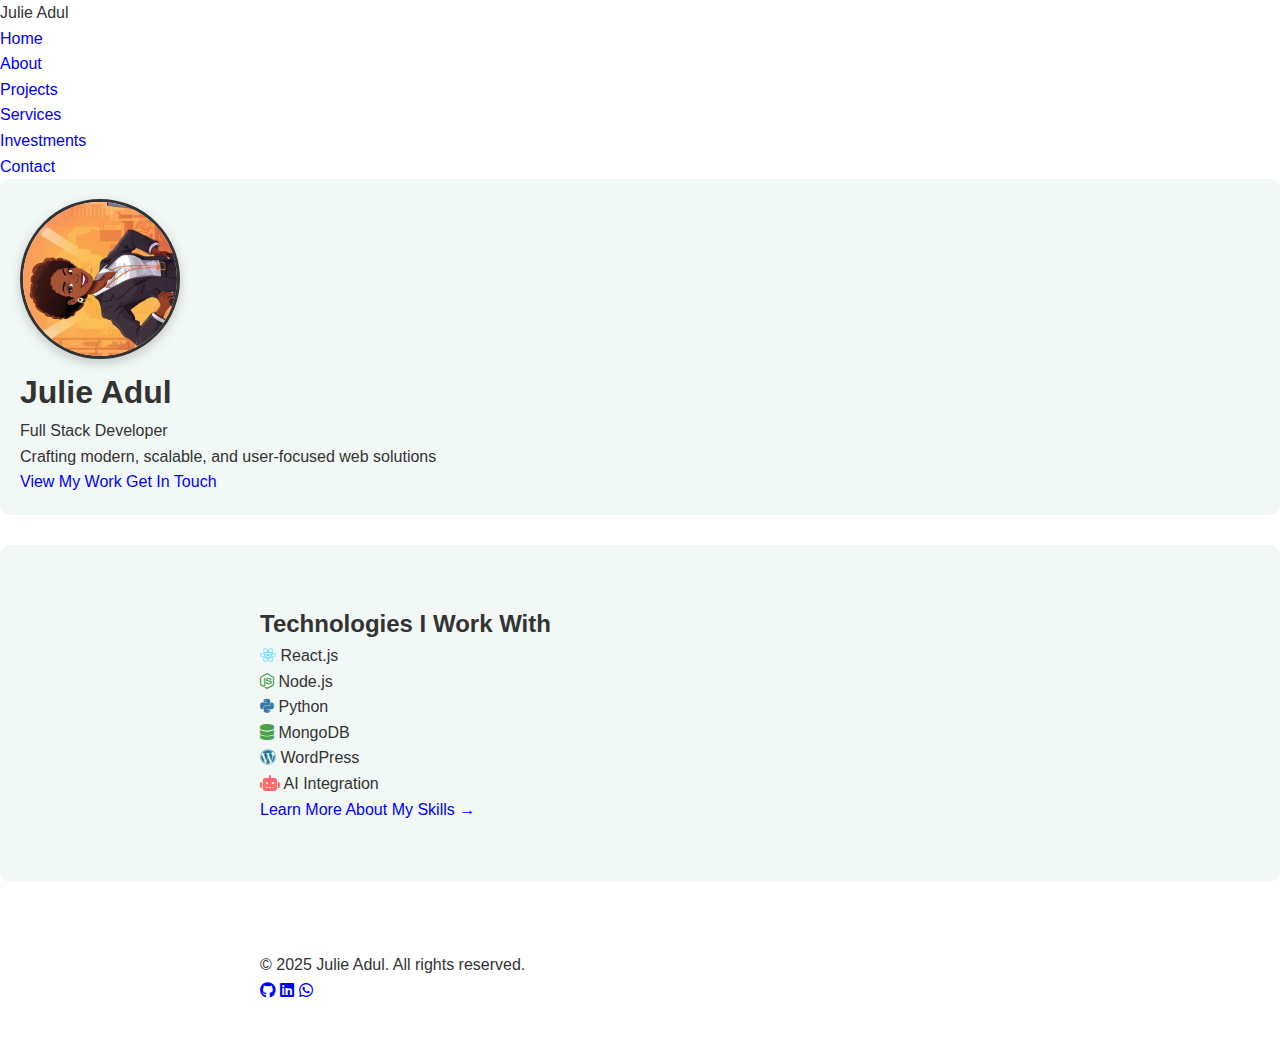
<file: index.html>
<!DOCTYPE html>
<html lang="en">
<head>
    <meta charset="UTF-8">
    <meta name="viewport" content="width=device-width, initial-scale=1.0">
    
    <!-- SEO Meta Tags -->
    <title>Julie Adul | Full Stack Developer & WordPress Expert in Kenya</title>
    <meta name="description" content="Experienced Full Stack Developer specializing in React, Python, WordPress, and modern web development. Creating scalable web solutions in Kenya.">
    <meta name="keywords" content="Full Stack Developer Kenya, React Developer, Python Developer, WordPress Developer, Web Development Kenya, Julie Adul">
    <meta name="author" content="Julie Adul">
    <meta name="robots" content="index, follow">
    <link rel="canonical" href="https://jbestcodes.github.io/Portfolio-website/">
    
    <!-- Open Graph (Facebook) -->
    <meta property="og:type" content="website">
    <meta property="og:title" content="Julie Adul | Full Stack Developer & WordPress Expert">
    <meta property="og:description" content="Experienced Full Stack Developer specializing in React, Python, WordPress, and modern web development in Kenya.">
    <meta property="og:url" content="https://jbestcodes.github.io/Portfolio-website/">
    <meta property="og:site_name" content="Julie Adul Portfolio">
    
    <!-- Twitter Card -->
    <meta name="twitter:card" content="summary">
    <meta name="twitter:title" content="Julie Adul | Full Stack Developer & WordPress Expert">
    <meta name="twitter:description" content="Experienced Full Stack Developer specializing in React, Python, WordPress, and modern web development in Kenya.">
    
    <!-- Favicon -->
    <link rel="icon" type="image/x-icon" href="favicon.ico">
    <link rel="icon" type="image/png" sizes="32x32" href="favicon-32x32.png">
    <link rel="apple-touch-icon" sizes="180x180" href="apple-touch-icon.png">
    <link rel="icon" type="image/png" sizes="192x192" href="android-chrome-192x192.png">
    <link rel="manifest" href="site.webmanifest">
    <meta name="theme-color" content="#4ecdc4">
    
    <!-- Stylesheets -->
    <link rel="stylesheet" href="style.css">
    <link rel="stylesheet" href="https://cdnjs.cloudflare.com/ajax/libs/font-awesome/6.4.0/css/all.min.css">
    
    <!-- Google Analytics -->
    <script async src="https://www.googletagmanager.com/gtag/js?id=G-HYEQH4C6FS"></script>
    <script>
        window.dataLayer = window.dataLayer || [];
        function gtag(){dataLayer.push(arguments);}
        gtag('js', new Date());
        gtag('config', 'G-HYEQH4C6FS');
    </script>
    
    <!-- Schema.org JSON-LD -->
    <script type="application/ld+json">
    {
        "@context": "https://schema.org",
        "@type": "Person",
        "name": "Julie Adul",
        "jobTitle": "Full Stack Developer",
        "description": "Experienced Full Stack Developer specializing in React, Python, WordPress, and modern web development in Kenya.",
        "url": "https://jbestcodes.github.io/Portfolio-website/",
        "image": "https://jbestcodes.github.io/Portfolio-website/profile.jpg",
        "sameAs": [
            "https://github.com/jbestcodes",
            "https://www.linkedin.com/in/julie-adul",
            "https://wa.me/254799590637"
        ],
        "knowsAbout": ["React", "Python", "WordPress", "JavaScript", "Node.js", "Firebase", "HTML5", "CSS3", "UI/UX Design"],
        "worksFor": {
            "@type": "Organization",
            "name": "Freelance"
        }
    }
    </script>
</head>
<body>
    <!-- Navigation -->
    <nav class="navbar">
        <div class="nav-container">
            <div class="nav-logo">Julie Adul</div>
            
            <!-- Update the nav menu in all your HTML files -->
            <ul class="nav-menu">
                <li><a href="index.html" class="nav-link">Home</a></li>
                <li><a href="about.html" class="nav-link">About</a></li>
                <li><a href="projects.html" class="nav-link">Projects</a></li>
                <li><a href="services.html" class="nav-link">Services</a></li>
                <li><a href="investments.html" class="nav-link">Investments</a></li>
                <li><a href="contact.html" class="nav-link">Contact</a></li>
            </ul>
        </div>
    </nav>

    <!-- hero section with better semantic tags -->
    <main>
        <section class="hero">
            <div class="hero-container">
                <img src="me.jpg" alt="Julie Adul - Web Developer" class="profile-pic slide-right">
                <div class="hero-content slide-left">
                    <h1>Julie Adul</h1>
                    <p class="hero-tagline">
                        <span class="highlight typing-text">Full Stack Developer</span><br>
                        Crafting modern, scalable, and user-focused web solutions
                    </p>
                    <nav class="hero-buttons" aria-label="Main actions">
                        <a href="projects.html" class="btn-primary">View My Work</a>
                        <a href="contact.html" class="btn-secondary">Get In Touch</a>
                    </nav>
                </div>
            </div>
        </section>

        <!-- Update skills section -->
        <section class="skills-preview" aria-labelledby="skills-heading">
            <div class="container">
                <h2 id="skills-heading" class="slide-up">Technologies I Work With</h2>
                
                <div class="skills-grid">
                    <div class="skill-badge">
                        <i class="fab fa-react" style="color: #61DAFB;"></i>
                        <span>React.js</span>
                    </div>
                    <div class="skill-badge">
                        <i class="fab fa-node-js" style="color: #339933;"></i>
                        <span>Node.js</span>
                    </div>
                    <div class="skill-badge">
                        <i class="fab fa-python" style="color: #3776AB;"></i>
                        <span>Python</span>
                    </div>
                    <div class="skill-badge">
                        <i class="fas fa-database" style="color: #47A248;"></i>
                        <span>MongoDB</span>
                    </div>
                    <div class="skill-badge">
                        <i class="fab fa-wordpress" style="color: #21759B;"></i>
                        <span>WordPress</span>
                    </div>
                    <div class="skill-badge">
                        <i class="fas fa-robot" style="color: #FF6B6B;"></i>
                        <span>AI Integration</span>
                    </div>
                </div>
                <a href="about.html" class="learn-more fade-in">Learn More About My Skills →</a>
            </div>
        </section>
    </main>

    <!-- Footer -->
    <footer class="footer">
        <div class="container">
            <p>&copy; 2025 Julie Adul. All rights reserved.</p>
            <div class="footer-social">
                <a href="https://github.com/jbestcodes" target="_blank"><i class="fab fa-github"></i></a>
                <a href="https://www.linkedin.com/in/julie-adul" target="_blank"><i class="fab fa-linkedin"></i></a>
                <a href="https://wa.me/254799590637" target="_blank"><i class="fab fa-whatsapp"></i></a>
            </div>
        </div>
    </footer>

    <script src="script.js"></script>
    <!-- Performance & SEO Script -->
    <script>
        // Add loading="lazy" to images after page load
        document.addEventListener('DOMContentLoaded', function() {
            const images = document.querySelectorAll('img:not(.profile-pic)');
            images.forEach(img => {
                img.loading = 'lazy';
            });
            
            // Track payment button clicks
            const paymentButtons = document.querySelectorAll('.btn-payment');
            paymentButtons.forEach(button => {
                button.addEventListener('click', function() {
                    gtag('event', 'click', {
                        'event_category': 'Payment',
                        'event_label': 'Book Service Button'
                    });
                });
            });
        });
    </script>
</body>
</html>
</file>
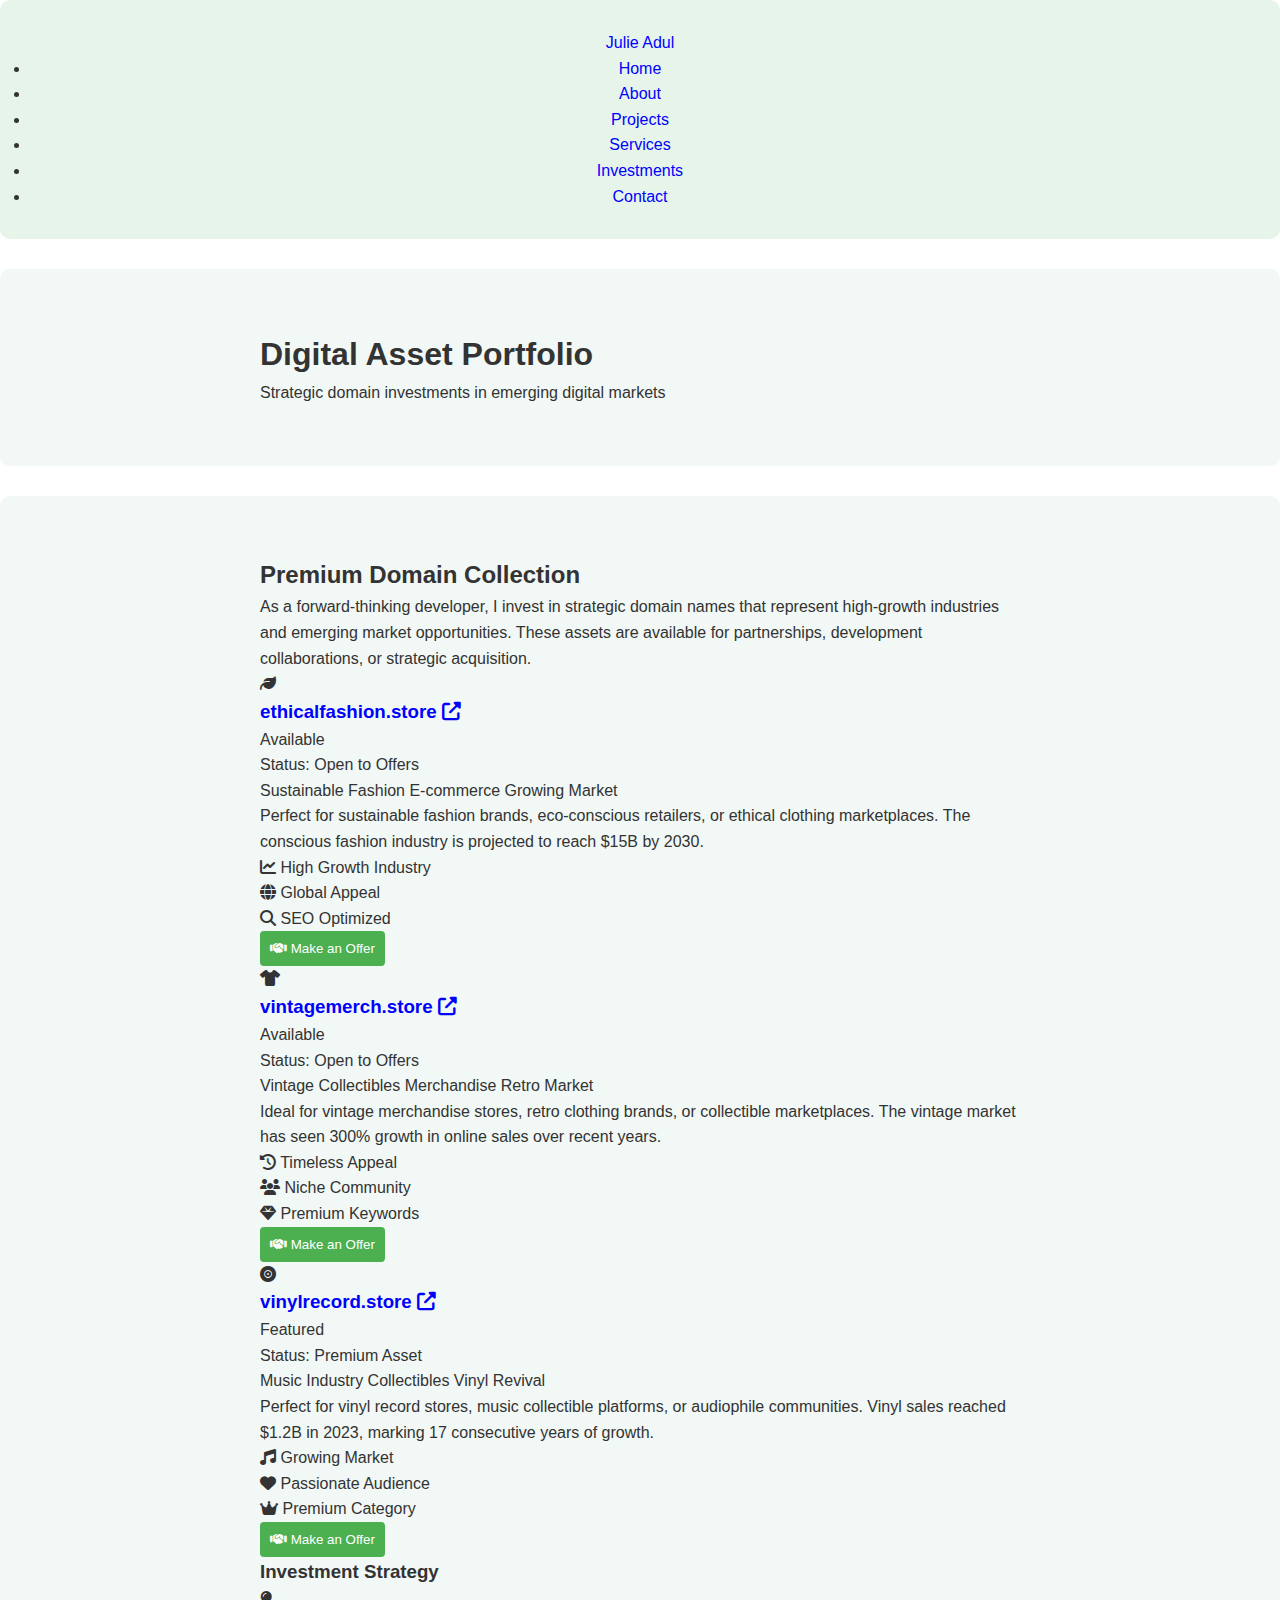
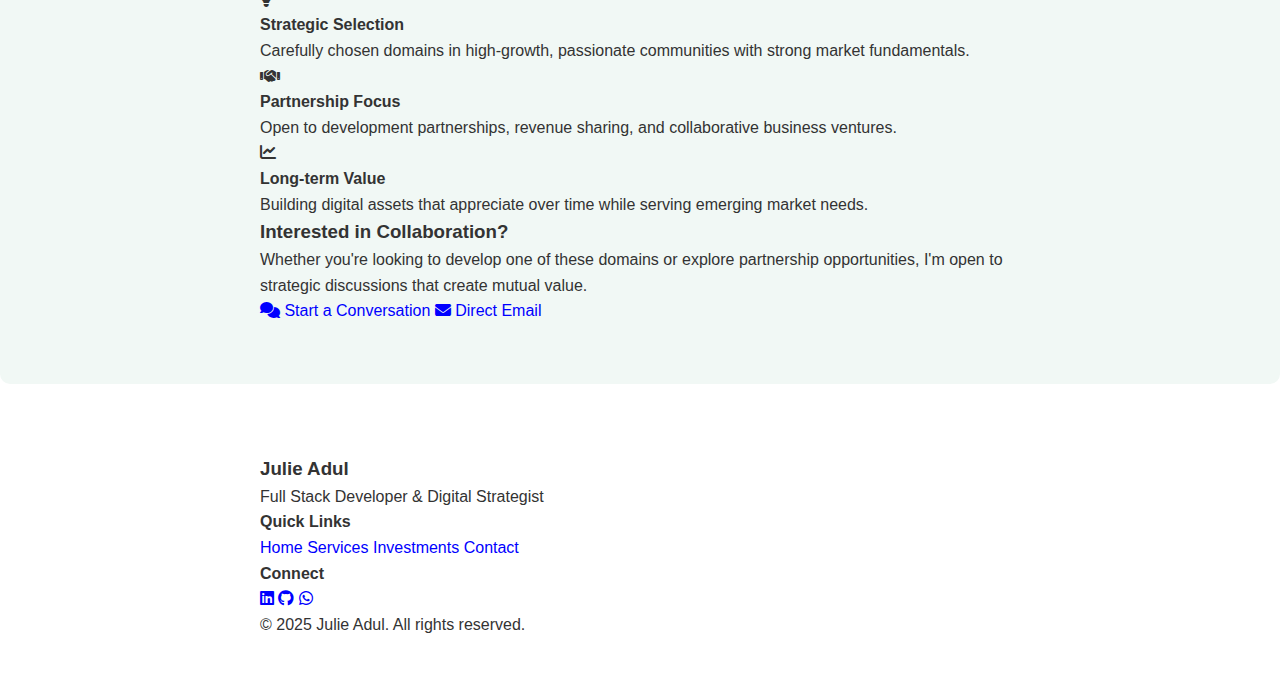
<file: investments.html>
<!DOCTYPE html>
<html lang="en">
<head>
    <meta charset="UTF-8">
    <meta name="viewport" content="width=device-width, initial-scale=1.0">
    <title>Digital Assets | Julie Adul</title>
    
    <!-- SEO Meta Tags -->
    <meta name="description" content="Strategic digital domain investments by Julie Adul - Premium domains for fashion, vintage, and music industries.">
    <meta name="keywords" content="domain investment, digital assets, premium domains, Julie Adul">
    
    <!-- Open Graph -->
    <meta property="og:title" content="Digital Assets | Julie Adul">
    <meta property="og:description" content="Strategic digital domain investments for emerging industries.">
    <meta property="og:type" content="website">
    <meta property="og:url" content="https://jbestcodes.github.io/Portfolio-website/investments.html">
    
    <!-- Stylesheets -->
    <link rel="stylesheet" href="style.css">
    <link rel="stylesheet" href="https://cdnjs.cloudflare.com/ajax/libs/font-awesome/6.4.0/css/all.min.css">
    
    <!-- Favicon -->
    <link rel="icon" href="data:image/svg+xml,<svg xmlns='http://www.w3.org/2000/svg' viewBox='0 0 100 100'><text y='.9em' font-size='90'>💎</text></svg>">
</head>
<body>
    <!-- Navigation -->
    <header class="navbar">
        <div class="nav-container">
            <a href="index.html" class="nav-logo">Julie Adul</a>
            <ul class="nav-menu">
                <li><a href="index.html" class="nav-link">Home</a></li>
                <li><a href="about.html" class="nav-link">About</a></li>
                <li><a href="projects.html" class="nav-link">Projects</a></li>
                <li><a href="services.html" class="nav-link">Services</a></li>
                <li><a href="investments.html" class="nav-link active">Investments</a></li>
                <li><a href="contact.html" class="nav-link">Contact</a></li>
            </ul>
        </div>
    </header>

    <!-- Hero Section -->
    <section class="hero">
        <div class="container">
            <div class="investments-hero">
                <h1 class="slide-up">Digital Asset Portfolio</h1>
                <p class="hero-tagline slide-up">Strategic domain investments in emerging digital markets</p>
            </div>
        </div>
    </section>

    <!-- Digital Assets Section -->
    <section class="skills-preview">
        <div class="container">
            <h2 class="slide-up">Premium Domain Collection</h2>
            <p class="section-intro slide-up">
                As a forward-thinking developer, I invest in strategic domain names that represent 
                high-growth industries and emerging market opportunities. These assets are available 
                for partnerships, development collaborations, or strategic acquisition.
            </p>

            <div class="domains-grid">
                <!-- Ethical Fashion Domain -->
                <div class="domain-card">
                    <div class="domain-header">
                        <div class="domain-icon">
                            <i class="fas fa-leaf"></i>
                        </div>
                        <h3>
                            <a href="https://ethicalfashion.store" target="_blank" class="domain-link">
                                ethicalfashion.store
                                <i class="fas fa-external-link-alt"></i>
                            </a>
                        </h3>
                        <div class="domain-status available">Available</div>
                    </div>
                    
                    <div class="domain-details">
                        <div class="market-value">
                            <span class="label">Status:</span>
                            <span class="value">Open to Offers</span>
                        </div>
                        
                        <div class="industry-tags">
                            <span class="tag sustainable">Sustainable Fashion</span>
                            <span class="tag ecommerce">E-commerce</span>
                            <span class="tag trending">Growing Market</span>
                        </div>
                        
                        <p class="domain-description">
                            Perfect for sustainable fashion brands, eco-conscious retailers, or 
                            ethical clothing marketplaces. The conscious fashion industry is 
                            projected to reach $15B by 2030.
                        </p>
                        
                        <div class="domain-stats">
                            <div class="stat">
                                <i class="fas fa-chart-line"></i>
                                <span>High Growth Industry</span>
                            </div>
                            <div class="stat">
                                <i class="fas fa-globe"></i>
                                <span>Global Appeal</span>
                            </div>
                            <div class="stat">
                                <i class="fas fa-search"></i>
                                <span>SEO Optimized</span>
                            </div>
                        </div>
                        
                        <button class="domain-inquiry-btn" onclick="inquireAboutDomain('ethicalfashion.store')">
                            <i class="fas fa-handshake"></i>
                            Make an Offer
                        </button>
                    </div>
                </div>

                <!-- Vintage Merch Domain -->
                <div class="domain-card">
                    <div class="domain-header">
                        <div class="domain-icon">
                            <i class="fas fa-tshirt"></i>
                        </div>
                        <h3>
                            <a href="https://vintagemerch.store" target="_blank" class="domain-link">
                                vintagemerch.store
                                <i class="fas fa-external-link-alt"></i>
                            </a>
                        </h3>
                        <div class="domain-status available">Available</div>
                    </div>
                    
                    <div class="domain-details">
                        <div class="market-value">
                            <span class="label">Status:</span>
                            <span class="value">Open to Offers</span>
                        </div>
                        
                        <div class="industry-tags">
                            <span class="tag vintage">Vintage Collectibles</span>
                            <span class="tag merchandise">Merchandise</span>
                            <span class="tag nostalgia">Retro Market</span>
                        </div>
                        
                        <p class="domain-description">
                            Ideal for vintage merchandise stores, retro clothing brands, or 
                            collectible marketplaces. The vintage market has seen 300% growth 
                            in online sales over recent years.
                        </p>
                        
                        <div class="domain-stats">
                            <div class="stat">
                                <i class="fas fa-history"></i>
                                <span>Timeless Appeal</span>
                            </div>
                            <div class="stat">
                                <i class="fas fa-users"></i>
                                <span>Niche Community</span>
                            </div>
                            <div class="stat">
                                <i class="fas fa-gem"></i>
                                <span>Premium Keywords</span>
                            </div>
                        </div>
                        
                        <button class="domain-inquiry-btn" onclick="inquireAboutDomain('vintagemerch.store')">
                            <i class="fas fa-handshake"></i>
                            Make an Offer
                        </button>
                    </div>
                </div>

                <!-- Vinyl Record Domain -->
                <div class="domain-card">
                    <div class="domain-header">
                        <div class="domain-icon">
                            <i class="fas fa-record-vinyl"></i>
                        </div>
                        <h3>
                            <a href="https://vinylrecord.store" target="_blank" class="domain-link">
                                vinylrecord.store
                                <i class="fas fa-external-link-alt"></i>
                            </a>
                        </h3>
                        <div class="domain-status featured">Featured</div>
                    </div>
                    
                    <div class="domain-details">
                        <div class="market-value">
                            <span class="label">Status:</span>
                            <span class="value">Premium Asset</span>
                        </div>
                        
                        <div class="industry-tags">
                            <span class="tag music">Music Industry</span>
                            <span class="tag collectibles">Collectibles</span>
                            <span class="tag revival">Vinyl Revival</span>
                        </div>
                        
                        <p class="domain-description">
                            Perfect for vinyl record stores, music collectible platforms, or 
                            audiophile communities. Vinyl sales reached $1.2B in 2023, 
                            marking 17 consecutive years of growth.
                        </p>
                        
                        <div class="domain-stats">
                            <div class="stat">
                                <i class="fas fa-music"></i>
                                <span>Growing Market</span>
                            </div>
                            <div class="stat">
                                <i class="fas fa-heart"></i>
                                <span>Passionate Audience</span>
                            </div>
                            <div class="stat">
                                <i class="fas fa-crown"></i>
                                <span>Premium Category</span>
                            </div>
                        </div>
                        
                        <button class="domain-inquiry-btn" onclick="inquireAboutDomain('vinylrecord.store')">
                            <i class="fas fa-handshake"></i>
                            Make an Offer
                        </button>
                    </div>
                </div>
            </div>

            <!-- Investment Philosophy -->
            <div class="investment-philosophy">
                <h3>Investment Strategy</h3>
                <div class="philosophy-grid">
                    <div class="philosophy-item">
                        <i class="fas fa-lightbulb"></i>
                        <h4>Strategic Selection</h4>
                        <p>Carefully chosen domains in high-growth, passionate communities with strong market fundamentals.</p>
                    </div>
                    <div class="philosophy-item">
                        <i class="fas fa-handshake"></i>
                        <h4>Partnership Focus</h4>
                        <p>Open to development partnerships, revenue sharing, and collaborative business ventures.</p>
                    </div>
                    <div class="philosophy-item">
                        <i class="fas fa-chart-line"></i>
                        <h4>Long-term Value</h4>
                        <p>Building digital assets that appreciate over time while serving emerging market needs.</p>
                    </div>
                </div>
            </div>

            <!-- CTA Section -->
            <div class="investment-cta">
                <h3>Interested in Collaboration?</h3>
                <p>Whether you're looking to develop one of these domains or explore partnership opportunities, 
                I'm open to strategic discussions that create mutual value.</p>
                <div class="cta-buttons">
                    <a href="contact.html" class="btn-primary">
                        <i class="fas fa-comments"></i>
                        Start a Conversation
                    </a>
                    <a href="mailto:your-email@example.com" class="btn-secondary">
                        <i class="fas fa-envelope"></i>
                        Direct Email
                    </a>
                </div>
            </div>
        </div>
    </section>

    <!-- Footer -->
    <footer class="footer">
        <div class="container">
            <div class="footer-content">
                <div class="footer-section">
                    <h3>Julie Adul</h3>
                    <p>Full Stack Developer & Digital Strategist</p>
                </div>
                <div class="footer-section">
                    <h4>Quick Links</h4>
                    <a href="index.html">Home</a>
                    <a href="services.html">Services</a>
                    <a href="investments.html">Investments</a>
                    <a href="contact.html">Contact</a>
                </div>
                <div class="footer-section">
                    <h4>Connect</h4>
                    <div class="social-links">
                        <a href="https://linkedin.com/in/julie-adul" target="_blank"><i class="fab fa-linkedin"></i></a>
                        <a href="https://github.com/jbestcodes" target="_blank"><i class="fab fa-github"></i></a>
                        <a href="https://wa.me/254799590637" target="_blank"><i class="fab fa-whatsapp"></i></a>
                    </div>
                </div>
            </div>
            <div class="footer-bottom">
                <p>&copy; 2025 Julie Adul. All rights reserved.</p>
            </div>
        </div>
    </footer>

    <!-- Scripts -->
    <script src="script.js"></script>
    <script>
        // Domain inquiry function
        function inquireAboutDomain(domainName) {
            // Redirect to contact form with pre-filled domain inquiry
            const contactURL = `contact.html?inquiry=domain_offer&domain=${domainName}`;
            window.location.href = contactURL;
        }
    </script>
</body>
</html>
</file>
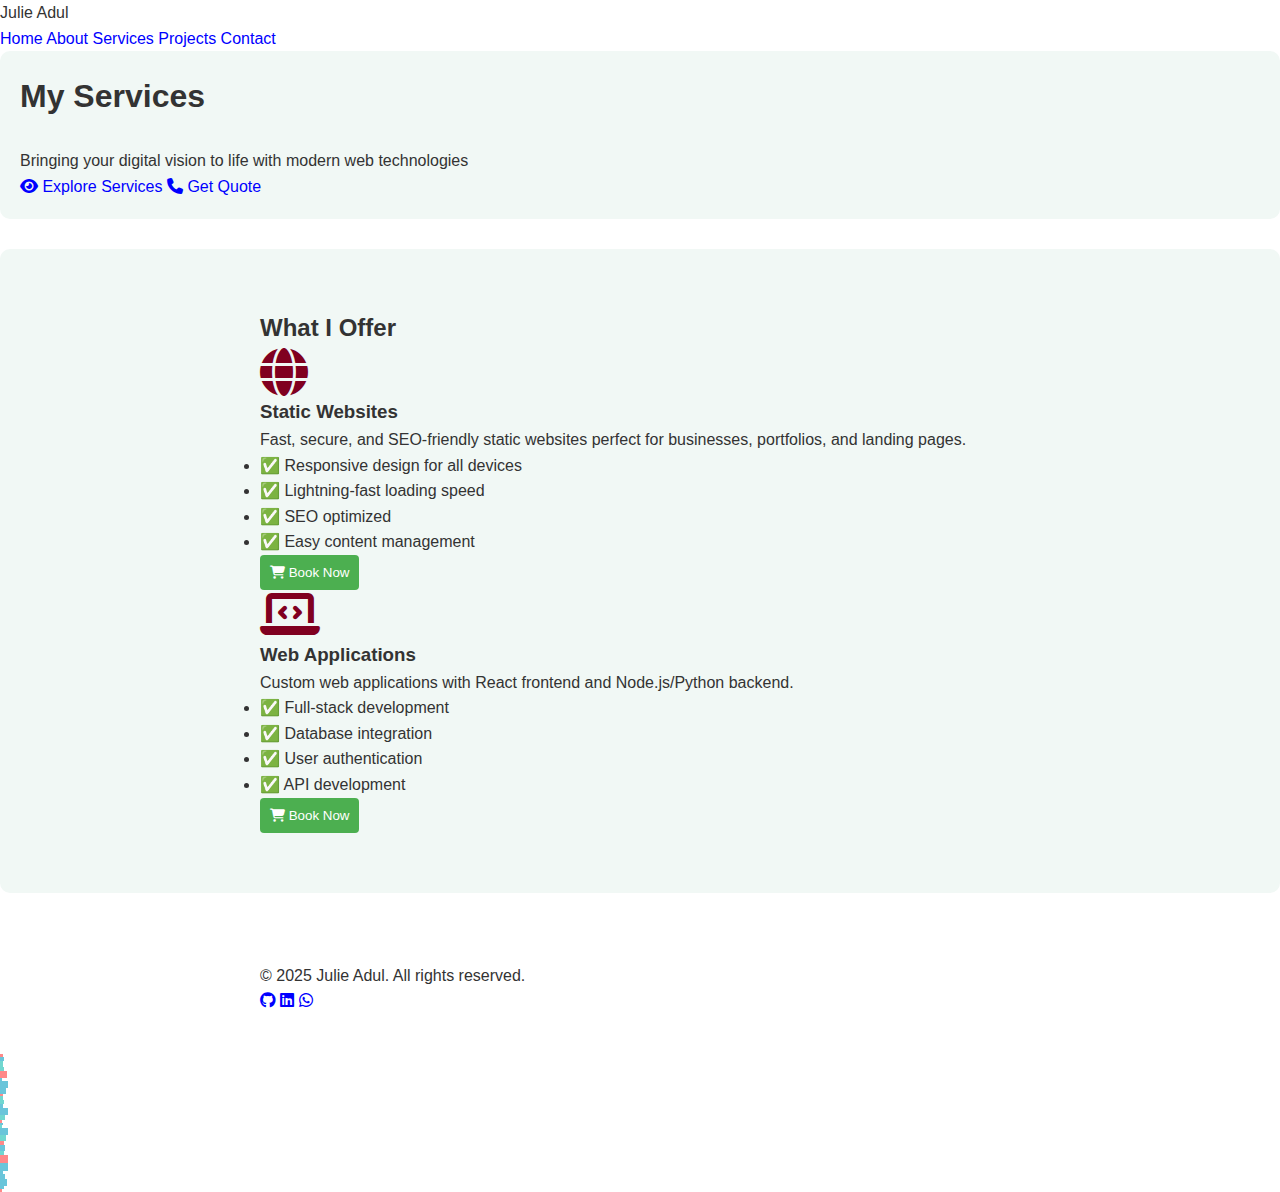
<file: services.html>
<!DOCTYPE html>
<html lang="en">
<head>
    <meta charset="UTF-8">
    <meta name="viewport" content="width=device-width, initial-scale=1.0">
    <title>Services | Julie Adul</title>
    <link rel="stylesheet" href="style.css">
    <link rel="stylesheet" href="https://cdnjs.cloudflare.com/ajax/libs/font-awesome/6.4.0/css/all.min.css">
</head>
<body>
    <!-- Navigation -->
    <nav class="navbar">
        <div class="nav-container">
            <div class="nav-logo">Julie Adul</div>
            <div class="nav-menu" id="nav-menu">
                <a href="index.html" class="nav-link">Home</a>
                <a href="about.html" class="nav-link">About</a>
                <a href="services.html" class="nav-link active">Services</a>
                <a href="projects.html" class="nav-link">Projects</a>
                <a href="contact.html" class="nav-link">Contact</a>
            </div>
            <div class="hamburger" id="hamburger">
                <span class="bar"></span>
                <span class="bar"></span>
                <span class="bar"></span>
            </div>
        </div>
    </nav>

    <!-- Services Hero -->
    <section class="hero">
        <div class="hero-container">
            <div class="hero-content slide-left">
                <h1>My Services</h1>
                <p class="hero-tagline">
                    <span class="highlight typing-text">Full-Stack Development Solutions</span><br>
                    Bringing your digital vision to life with modern web technologies
                </p>
                <div class="hero-buttons">
                    <a href="#main-services" class="btn-primary">
                        <i class="fas fa-eye"></i> Explore Services
                    </a>
                    <a href="contact.html" class="btn-secondary">
                        <i class="fas fa-phone"></i> Get Quote
                    </a>
                </div>
            </div>
        </div>
    </section>

    <!-- Main Services -->
    <section class="skills-preview" id="main-services">
        <div class="container">
            <h2 class="slide-up">What I Offer</h2>
            <div class="projects-list">
                <!-- Static Websites -->
                <div class="project slide-up">
                    <div class="project-icon">
                        <i class="fas fa-globe" style="font-size: 3rem; color: #800020;"></i>
                    </div>
                    <h3>Static Websites</h3>
                    <p>Fast, secure, and SEO-friendly static websites perfect for businesses, portfolios, and landing pages.</p>
                    <ul class="service-features">
                        <li>✅ Responsive design for all devices</li>
                        <li>✅ Lightning-fast loading speed</li>
                        <li>✅ SEO optimized</li>
                        <li>✅ Easy content management</li>
                    </ul>
                    <div class="project-buttons">
                        <button onclick="showPaymentModal('Static Website', 200)" class="btn-payment">
                            <i class="fas fa-shopping-cart"></i> Book Now
                        </button>
                    </div>
                </div>

                <!-- Web Applications -->
                <div class="project slide-up">
                    <div class="project-icon">
                        <i class="fas fa-laptop-code" style="font-size: 3rem; color: #800020;"></i>
                    </div>
                    <h3>Web Applications</h3>
                    <p>Custom web applications with React frontend and Node.js/Python backend.</p>
                    <ul class="service-features">
                        <li>✅ Full-stack development</li>
                        <li>✅ Database integration</li>
                        <li>✅ User authentication</li>
                        <li>✅ API development</li>
                    </ul>
                    <div class="project-buttons">
                        <button onclick="showPaymentModal('Web Application', 500)" class="btn-payment">
                            <i class="fas fa-shopping-cart"></i> Book Now
                        </button>
                    </div>
                </div>
            </div>
        </div>
    </section>

    <!-- Payment Modal -->
    <div id="paymentModal" class="payment-modal" style="display: none;">
        <div class="modal-content">
            <h3>Payment Details</h3>
            <form id="paymentForm" onsubmit="return false;">
                <div class="form-group">
                    <input type="email" id="email" placeholder="Email Address" required>
                </div>
                <div class="form-group">
                    <input type="tel" id="phone" placeholder="Phone Number (e.g., 254712345678)" required>
                </div>
                <div class="payment-buttons">
                    <button type="button" onclick="processPayment('card')" class="btn-payment">
                        <i class="fas fa-credit-card"></i> Pay with Card
                    </button>
                </div>
                <button type="button" onclick="closePaymentModal()" class="btn-close">
                    <i class="fas fa-times"></i> Close
                </button>
            </form>
        </div>
    </div>

    <!-- Footer -->
    <footer class="footer">
        <div class="container">
            <p>&copy; 2025 Julie Adul. All rights reserved.</p>
            <div class="footer-social">
                <a href="https://github.com/jbestcodes" target="_blank"><i class="fab fa-github"></i></a>
                <a href="https://www.linkedin.com/in/julie-adul" target="_blank"><i class="fab fa-linkedin"></i></a>
                <a href="https://wa.me/254799590637" target="_blank"><i class="fab fa-whatsapp"></i></a>
            </div>
        </div>
    </footer>

    <!-- Scripts -->
    <script src="script.js"></script>
    <script src="https://js.paystack.co/v1/inline.js"></script>
    <script src="./js/payment-handler.js"></script>
    <script src="./js/payment-process.js"></script>
</body>
</html>
</file>
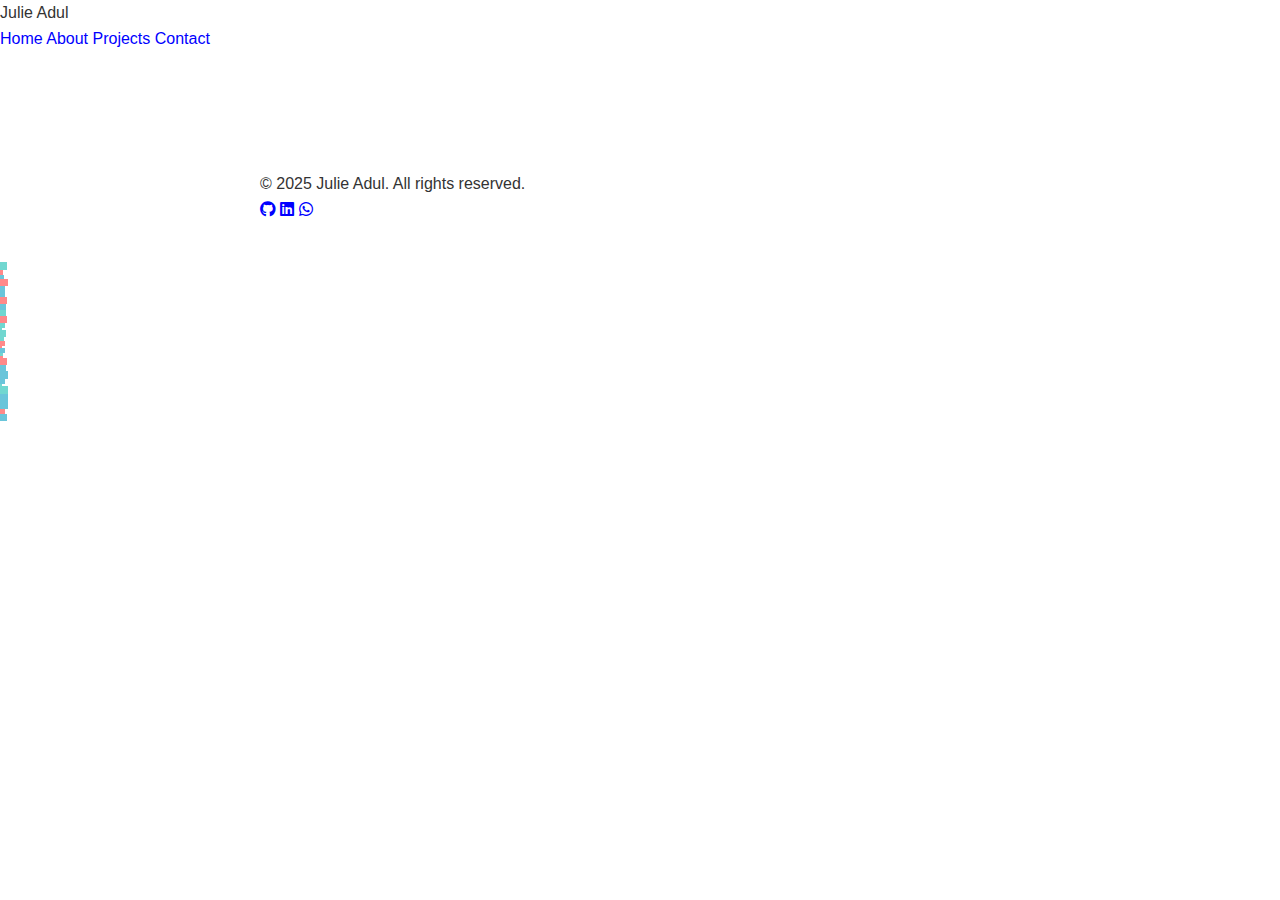
<file: thankyou.html>
<!DOCTYPE html>
<html lang="en">
<head>
    <meta charset="UTF-8">
    <meta name="viewport" content="width=device-width, initial-scale=1.0">
    <title>Thank You | Julie Adul</title>
    <link rel="stylesheet" href="style.css">
    <link rel="stylesheet" href="https://cdnjs.cloudflare.com/ajax/libs/font-awesome/6.4.0/css/all.min.css">
    <!--  favicon links  -->
    <link rel="icon" type="image/x-icon" href="favicon.ico">
    <link rel="icon" type="image/png" sizes="32x32" href="favicon-32x32.png">
    <link rel="apple-touch-icon" sizes="180x180" href="apple-touch-icon.png">
    <link rel="icon" type="image/png" sizes="192x192" href="android-chrome-192x192.png">
    <link rel="manifest" href="site.webmanifest">
    <meta name="theme-color" content="#4ecdc4">
</head>
<body>
    <!-- Navigation -->
    <nav class="navbar">
        <div class="nav-container">
            <div class="nav-logo">Julie Adul</div>
            <div class="nav-menu" id="nav-menu">
                <a href="index.html" class="nav-link">Home</a>
                <a href="about.html" class="nav-link">About</a>
                <a href="projects.html" class="nav-link">Projects</a>
                <a href="contact.html" class="nav-link">Contact</a>
            </div>
            <div class="hamburger" id="hamburger">
                <span class="bar"></span>
                <span class="bar"></span>
                <span class="bar"></span>
            </div>
        </div>
    </nav>

    <div class="container">
        <div class="thank-you-content" id="thankYouContent">
            <!-- Content will be populated by JavaScript -->
        </div>
    </div>

    <script>
        document.addEventListener('DOMContentLoaded', function() {
            const urlParams = new URLSearchParams(window.location.search);
            const reference = urlParams.get('ref');
            
            const payment = PaymentStore.get(reference);
            const content = document.getElementById('thankYouContent');

            if (payment && payment.status === 'success') {
                content.innerHTML = `
                    <div class="success-message">
                        <i class="fas fa-check-circle"></i>
                        <h1>Thank You!</h1>
                        <p>Your payment for ${payment.service} was successful.</p>
                        <p>Reference: ${reference}</p>
                        <p>Amount: KES ${payment.amount}</p>
                        <p>We've sent a confirmation email to ${payment.email}</p>
                        <a href="index.html" class="btn-primary">Return Home</a>
                    </div>
                `;
            } else {
                content.innerHTML = `
                    <div class="error-message">
                        <i class="fas fa-exclamation-circle"></i>
                        <h1>Payment Verification Failed</h1>
                        <p>We couldn't verify your payment. Please contact support.</p>
                        <a href="contact.html" class="btn-primary">Contact Support</a>
                    </div>
                `;
            }
        });
    </script>

    <!-- Footer -->
    <footer class="footer">
        <div class="container">
            <p>&copy; 2025 Julie Adul. All rights reserved.</p>
            <div class="footer-social">
                <a href="https://github.com/jbestcodes" target="_blank"><i class="fab fa-github"></i></a>
                <a href="https://www.linkedin.com/in/julie-adul" target="_blank"><i class="fab fa-linkedin"></i></a>
                <a href="https://wa.me/254799590637" target="_blank"><i class="fab fa-whatsapp"></i></a>
            </div>
        </div>
    </footer>

    <script src="script.js"></script>
</body>
</html>
</file>
<file: style.css>
/* General reset and fonts*/
*{
    margin: 0;
    padding: 0;
    box-sizing: border-box;
    font-family: 'Segoe UI', sans-serif;
}
/* Body background and text*/
body{
    font-family: 'Segoe UI', Tahoma, Geneva, Verdana, sans-serif;
    background-color: #ffffff;
    color: #333;
    margin: 0;
    padding: 0;
    line-height: 1.6;
}
.container{
    max-width: 800px;
    margin: auto;
    padding: 40px 20px;
}
/* Header section*/
header{
    background-color: #e6f4ea;
    text-align: center;
    padding: 30px;
    border-radius: 10px;
    margin-bottom: 30px;
}
header h1{
    color: #2e7d32; /*deep green*/
    font-size: 60px;
    font-weight: bold;
    margin-bottom: 10px;
}
header p{
    color: #388e3c; /*lighter green*/
    font-size: 24px;
}
/* Links */
a{
    color: blue;
    text-decoration: none;
}
a:hover{
    text-decoration: underline;
}
a:visited {
    color: red;
}
/* section*/
section{
    background-color: #f1f8f5;
    padding: 20px;
    margin-bottom: 30px;
    border-radius: 10px;
}
/* Contact form (if included) */
form{
    display: flex;
    flex-direction: column;
    gap: 10px;
    max-width: 400px;
}
input, textarea {
    padding: 10px;
    border: 1px; 
    border-radius: 4px;
}
button{
    background-color: #4caf50;
    color: white;
    padding: 10px;
    border: none;
    border-radius: 4px;
    cursor: pointer;
}
button:hover{
    background-color: #388e3c;
}
.profile{
    text-align: centre;
    margin-top: 30px;
}
.profile-pic {
    width: 160px;
    height: 160px;
    border-radius: 50%;
    object-fit: cover;
    border: 3px solid #333;
    box-shadow: 0 4px 12px rgba(0, 0, 0, 0.2);
}
</file>
